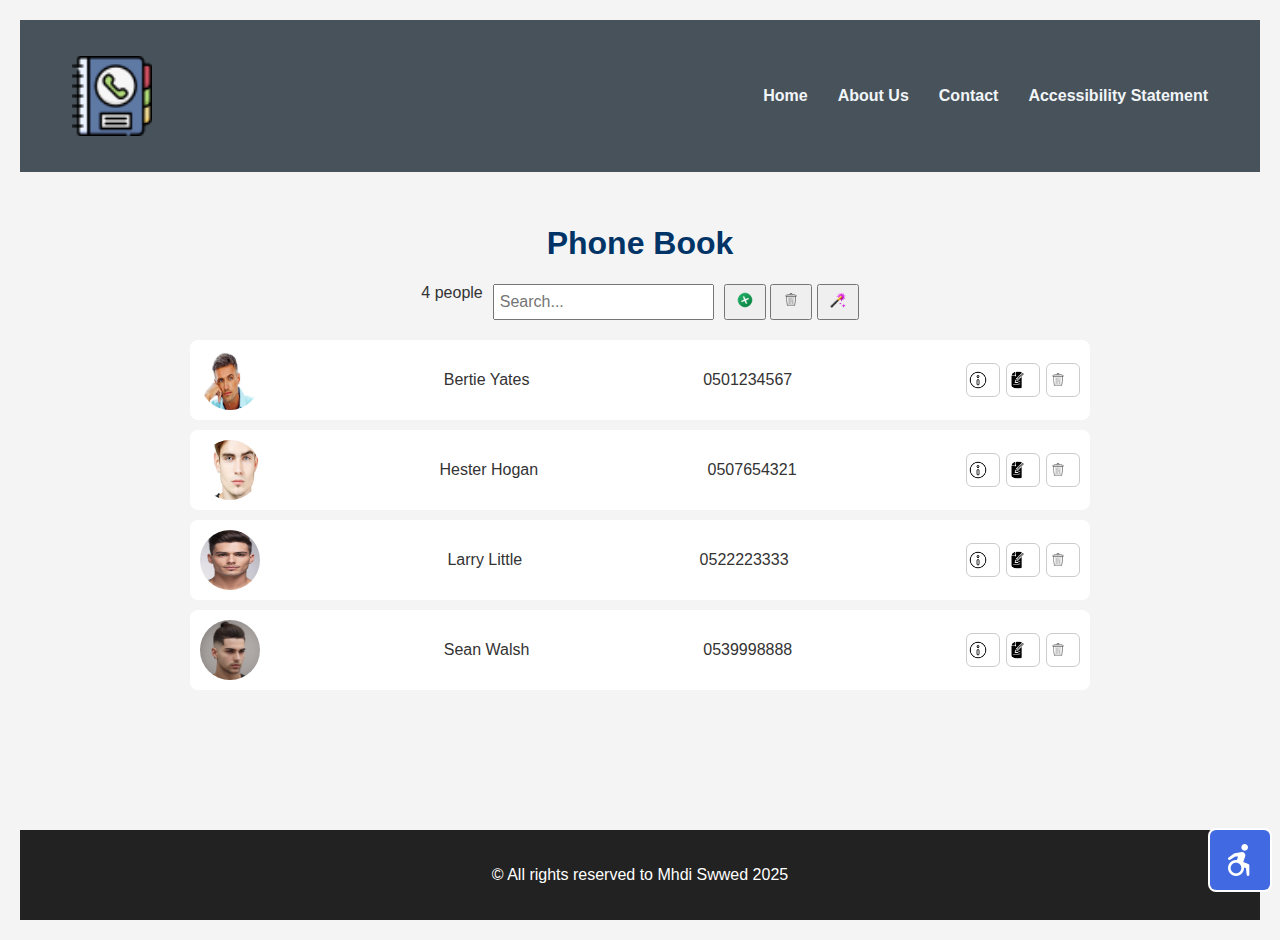
<file: index.html>
<!DOCTYPE html>
<html lang="en">

<head>
  <meta charset="UTF-8">
  <meta name="viewport" content="width=device-width, initial-scale=1.0">
  <title>Phone Book</title>
  <!-- חיבור לקובץ CSS -->
  <link rel="stylesheet" href="styles/styles.css">
  <link rel="icon" href="./images/icons8-phone-book-48.png" type="image/png">
   <script>
  nagishli_config = {
    // צבע התוסף - האפשרויות הן Blue (כחול), Red (אדום), Green (ירוק), Purple (סגול), Pink (ורוד), Yellow (צהוב), Gray (אפור), Orange (כתום), Brown (חום), Turquoise (טורקיז) ו-Black (שחור)
    color: "blue",
    // שפת התוסף, he - עברית, en - אנגלית
    language: "en"
  };
</script>
<script src="js/nagishli_beta.js" defer></script>
</head>

<body>
  <header>
    <div class="container header-container">
      <img src="images/icons8-phone-book-48.png" alt="Logo" title="Logo" width="80" height="80">

      <nav class="main-nav">
        <ul class="nav-links">
          <li><a href="index.html">Home</a></li>
          <li><a href="about.html">About Us</a></li>
          <li><a href="contact.html">Contact</a></li>
           <li><a href="AccessibilityStatement.html">Accessibility Statement</a></li>
        </ul>
      </nav>
    </div>
  </header>

  <main>
    <section>
      <h1>Phone Book</h1>

      <!-- אזור שליטה: מונה אנשים, חיפוש, הוספה, ניקוי -->
      <div class="controls">
        <span id="peopleCount">0 people</span>
        <input type="text" id="searchInput" placeholder="Search...">
       
        <div class="buttonGroup">
          <button id="addBtn">
            <img src="images/icons8-add.gif" alt="add" title="add" width="18" height="18">
          </button>
          <button id="clearAllBtn">
            <img src="images/icons8-delete-100.png" alt="delete" title="delete" width="18" height="18">
          </button>
          <button id="toggleEffectBtn" title="Dark Mode">
            <img src="images/effect.png" alt="effect" width="18" height="18" title="effect">
          </button>
        </div>
      </div>


      <!-- רשימת אנשי הקשר -->
      <p id="noContactsMessage" style="text-align: center; color: gray; font-style: italic;"></p>
      <ul id="contactsList"></ul>

      <!-- חלון קופץ להצגה או עריכה -->
      <div id="popup" class="hidden">
        <div class="popup-content">
          <span id="closePopup"><img src="images/icons8-exit-30.png" alt="exit" title="exit" width="18"
              height="18"></span>
          <h2 id="popupTitle"></h2>
          <div id="popupDetails"></div>
        </div>
      </div>

      <!-- חיבור לקובץ JavaScript -->
      <script src="JavaScript/index.js" defer></script>
    </section>
  </main>

  <footer>
    <div class="container">
      © All rights reserved to Mhdi Swwed 2025
    </div>
  </footer>
</body>



</html>
</file>
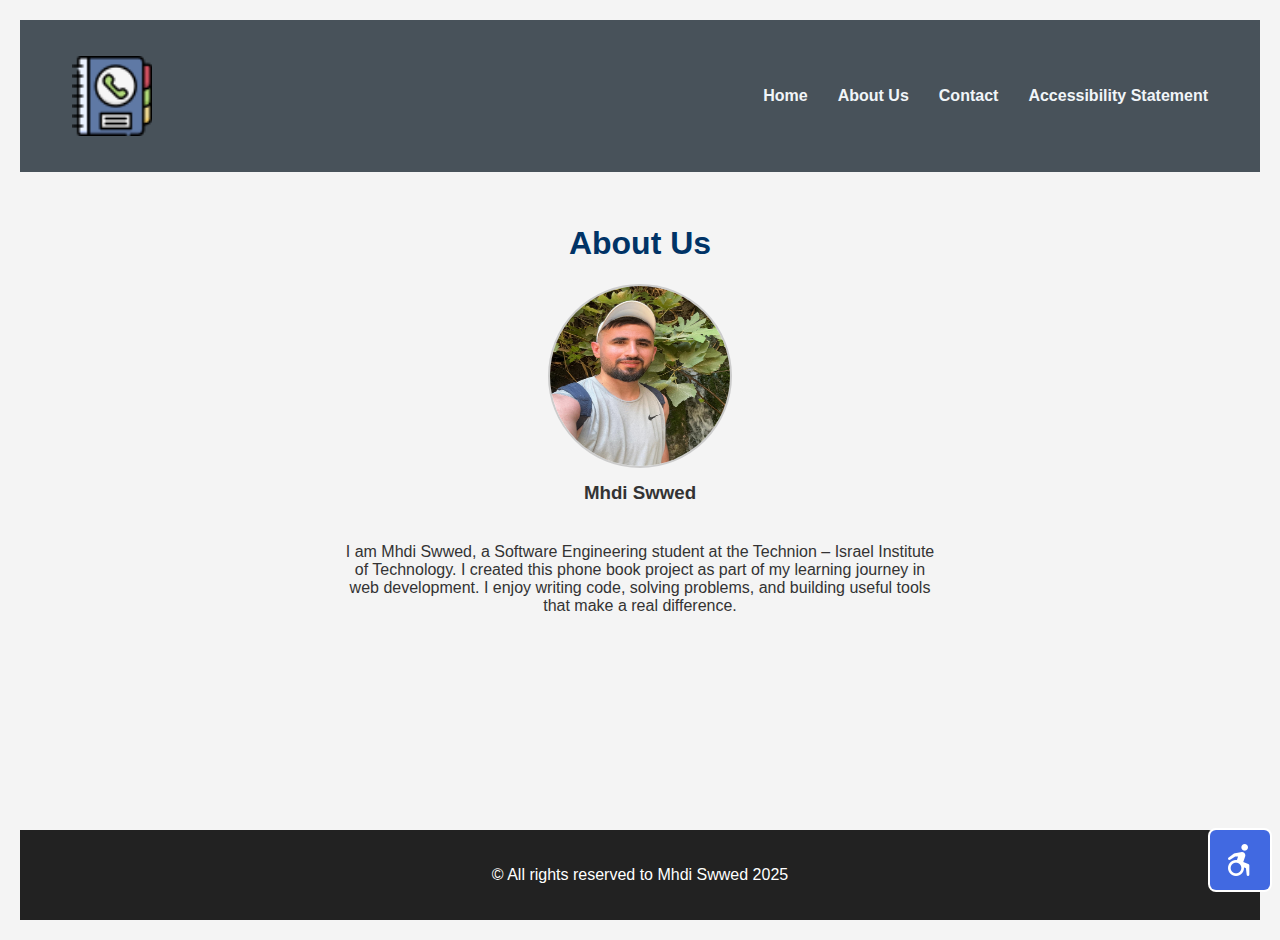
<file: about.html>
<!DOCTYPE html>
<html lang="en">

<head>
  <meta charset="UTF-8">
  <meta name="viewport" content="width=device-width, initial-scale=1.0">
  <title>About Us</title>
  <link rel="stylesheet" href="styles/styles.css">
  <link rel="icon" href="./images/icons8-phone-book-48.png" type="image/png">
 <script>
  nagishli_config = {
    // צבע התוסף - האפשרויות הן Blue (כחול), Red (אדום), Green (ירוק), Purple (סגול), Pink (ורוד), Yellow (צהוב), Gray (אפור), Orange (כתום), Brown (חום), Turquoise (טורקיז) ו-Black (שחור)
    color: "blue",
    // שפת התוסף, he - עברית, en - אנגלית
    language: "en"
  };
</script>
<script src="js/nagishli_beta.js" defer></script>
</head>

<body>

  <header>
    <div class="container header-container">
      <img src="images/icons8-phone-book-48.png" alt="Logo" title="Logo" width="80" height="80">

      <nav class="main-nav">
        <ul class="nav-links">
          <li><a href="index.html">Home</a></li>
          <li><a href="about.html">About Us</a></li>
          <li><a href="contact.html">Contact</a></li>
           <li><a href="AccessibilityStatement.html">Accessibility Statement</a></li>
        </ul>
      </nav>
    </div>
  </header>

  <main class="about-container">
    <section>
      <h1>About Us</h1>
      <div class="team-photos">
        <div class="team-member">
          <img src="images/mhdi.jpg" alt="Mhdi Swwed" title="Mhdi Swwed" width="180" height="180">
          <h3>Mhdi Swwed</h3>
        </div>
      </div>

      <p>
        I am Mhdi Swwed, a Software Engineering student at the Technion – Israel Institute of Technology.
        I created this phone book project as part of my learning journey in web development.
        I enjoy writing code, solving problems, and building useful tools that make a real difference.
      </p>
    </section>
  </main>

  <footer>
    <div class="container">
      © All rights reserved to Mhdi Swwed 2025
    </div>
  </footer>

</body>


</html>
</file>
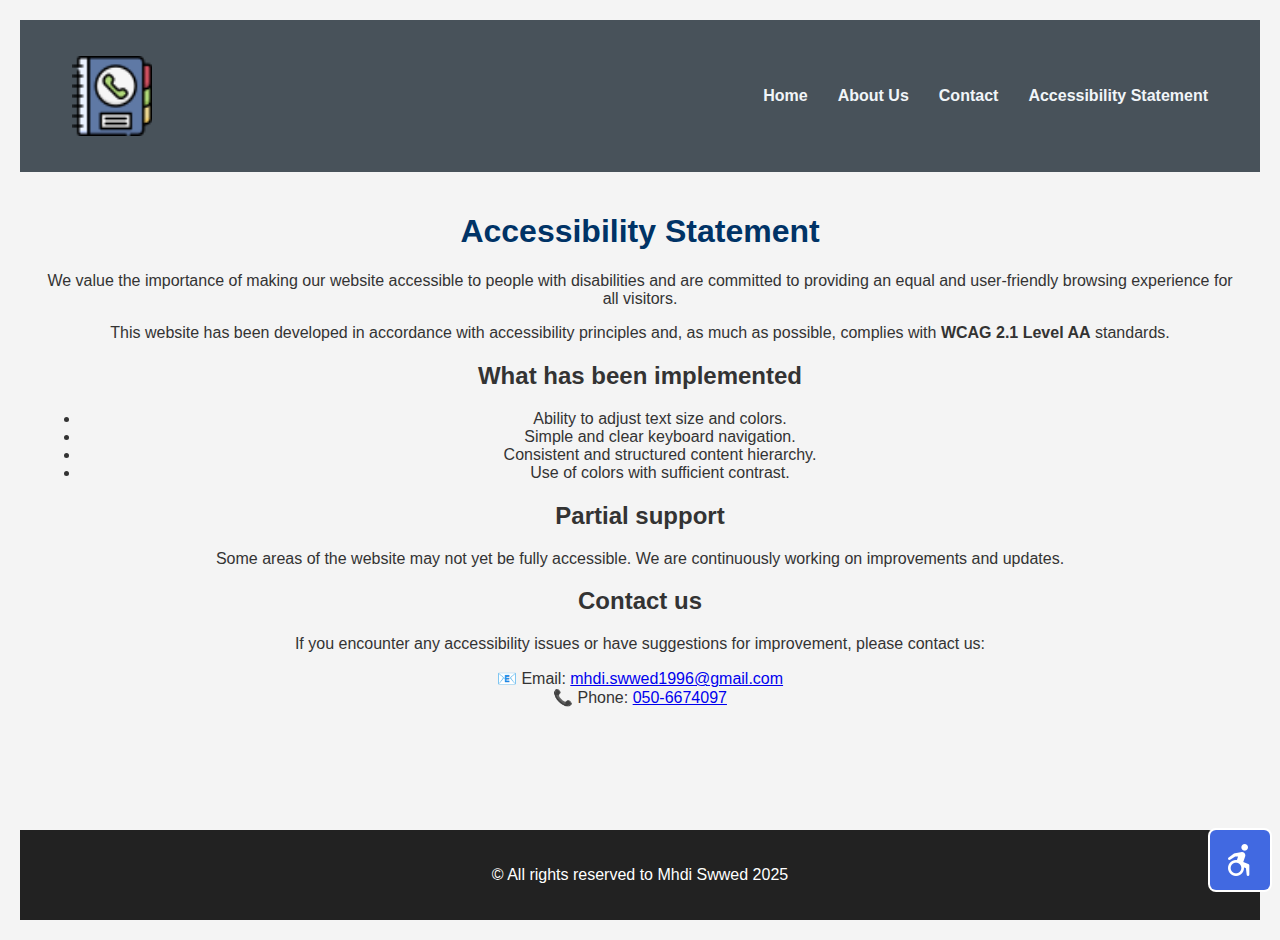
<file: AccessibilityStatement.html>
<!DOCTYPE html>
<html lang="en">

<head>
  <meta charset="UTF-8">
  <meta name="viewport" content="width=device-width, initial-scale=1.0">
  <title>Accessibility Statement</title>
  <link rel="stylesheet" href="styles/styles.css">
  <link rel="icon" href="./images/icons8-phone-book-48.png" type="image/png">
  <script>
    nagishli_config = {
      // צבע התוסף - האפשרויות הן Blue (כחול), Red (אדום), Green (ירוק), Purple (סגול), Pink (ורוד), Yellow (צהוב), Gray (אפור), Orange (כתום), Brown (חום), Turquoise (טורקיז) ו-Black (שחור)
      color: "blue",
      // שפת התוסף, he - עברית, en - אנגלית
      language: "en"
    };
  </script>
  <script src="js/nagishli_beta.js" defer></script>
</head>

<body>

  <header>
    <div class="container header-container">
      <img src="images/icons8-phone-book-48.png" alt="Logo" title="Logo" width="80" height="80">

      <nav class="main-nav">
        <ul class="nav-links">
          <li><a href="index.html">Home</a></li>
          <li><a href="about.html">About Us</a></li>
          <li><a href="contact.html">Contact</a></li>
          <li><a href="AccessibilityStatement.html">Accessibility Statement</a></li>
        </ul>
      </nav>
    </div>
  </header>

  <main class="container">
    <h1>Accessibility Statement</h1>
    <p>
      We value the importance of making our website accessible to people with disabilities and are committed to
      providing an equal and user-friendly browsing experience for all visitors.
    </p>
    <p>
      This website has been developed in accordance with accessibility principles and, as much as possible, complies
      with <strong>WCAG 2.1 Level AA</strong> standards.
    </p>

    <h2>What has been implemented</h2>
    <ul>
      <li>Ability to adjust text size and colors.</li>
      <li>Simple and clear keyboard navigation.</li>
      <li>Consistent and structured content hierarchy.</li>
      <li>Use of colors with sufficient contrast.</li>
    </ul>

    <h2>Partial support</h2>
    <p>
      Some areas of the website may not yet be fully accessible. We are continuously working on improvements and
      updates.
    </p>

    <h2>Contact us</h2>
    <p>
      If you encounter any accessibility issues or have suggestions for improvement, please contact us:
    </p>
    <p>
      📧 Email: <a href="mailto:mhdi.swwed1996@gmail.com">mhdi.swwed1996@gmail.com</a><br>
      📞 Phone: <a href="tel:0506674097">050-6674097</a>
    </p>
  </main>

  <footer>
    <div class="container">
      © All rights reserved to Mhdi Swwed 2025
    </div>
  </footer>

</body>

</html>
</file>
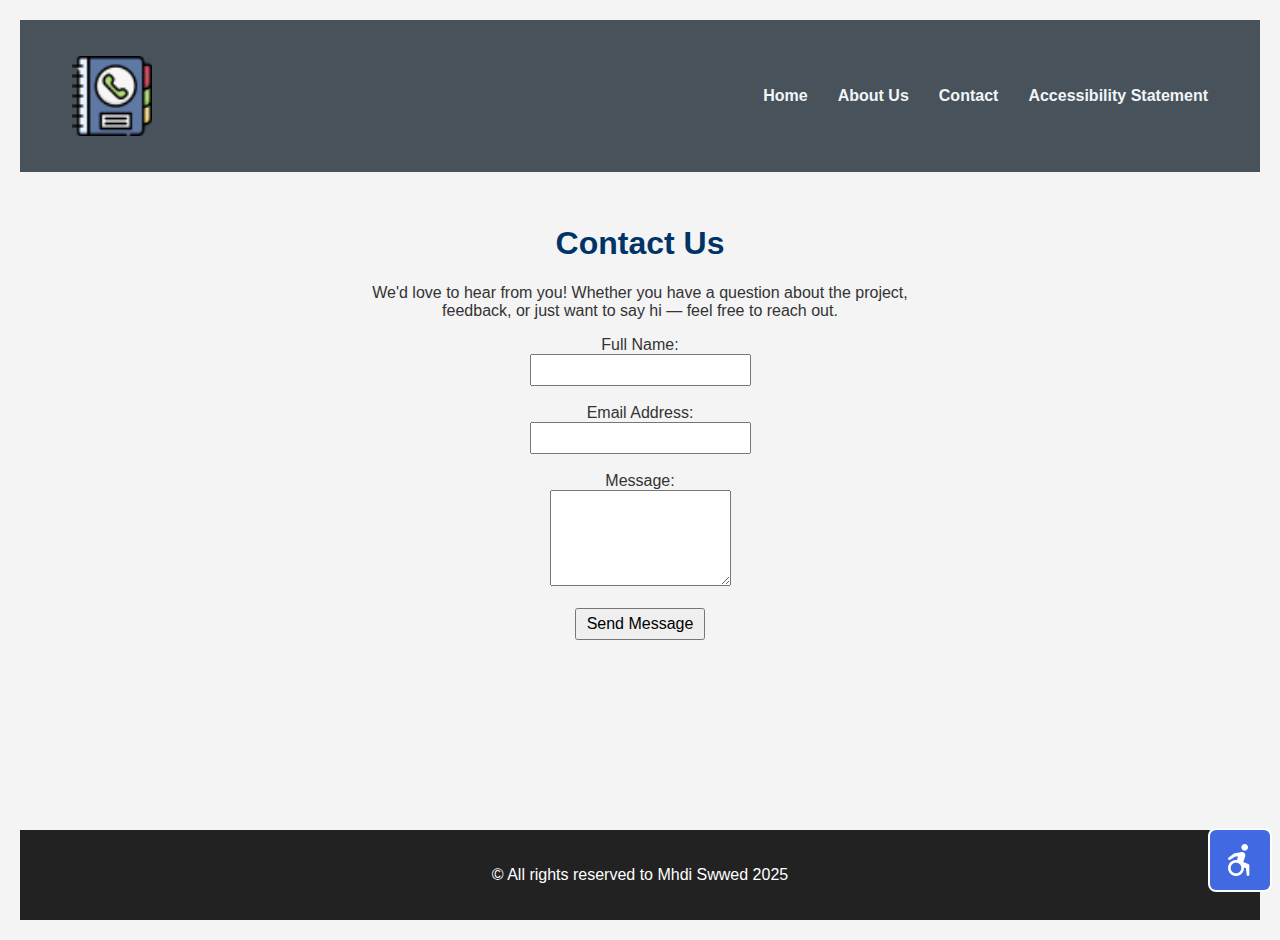
<file: contact.html>
<!DOCTYPE html>
<html lang="en">

<head>
  <meta charset="UTF-8">
  <meta name="viewport" content="width=device-width, initial-scale=1.0">
  <title>Contact Us</title>
  <link rel="stylesheet" href="styles/styles.css">
  <link rel="icon" href="./images/icons8-phone-book-48.png" type="image/png">
  <script>
    nagishli_config = {
      color: "blue",
      language: "en"
    };
  </script>
  <script src="js/nagishli_beta.js" defer></script>
</head>

<body>

  <header>
    <div class="container header-container">
      <img src="images/icons8-phone-book-48.png" alt="Logo" title="Logo" width="80" height="80">
      <nav class="main-nav">
        <ul class="nav-links">
          <li><a href="index.html">Home</a></li>
          <li><a href="about.html">About Us</a></li>
          <li><a href="contact.html">Contact</a></li>
          <li><a href="AccessibilityStatement.html">Accessibility Statement</a></li>
        </ul>
      </nav>
    </div>
  </header>

  <main class="about-container">
    <section>
      <h1>Contact Us</h1>
      <p>
        We'd love to hear from you! Whether you have a question about the project, feedback, or just want to say hi —
        feel free to reach out.
      </p>

      <!-- ✅ טופס מחובר ל-Formspree -->
      <form class="contact-form" action="https://formspree.io/f/xeolqyvk" method="POST">
        <label for="name">Full Name:</label><br>
        <input type="text" id="name" name="name" required><br><br>

        <label for="email">Email Address:</label><br>
        <input type="email" id="email" name="email" required><br><br>

        <label for="message">Message:</label><br>
        <textarea id="message" name="message" rows="6" required></textarea><br><br>

        <!-- אופציונלי: חבוי כדי לדעת מאיפה הגיע -->
        <input type="hidden" name="_subject" value="New Contact Form Submission">

        <button type="submit">Send Message</button>
      </form>

    </section>
  </main>

  <footer>
    <div class="container">
      © All rights reserved to Mhdi Swwed 2025
    </div>
  </footer>

</body>

</html>
</file>
<file: styles/styles.css>
/* === התחלה: עיצוב בסיסי === */
body {
  font-family: Arial, sans-serif;
  background-color: #e0e6f0;
  padding: 20px;
  margin: 0;
}

h1 {
  text-align: center;
  color: #003366;
}

/* === סוף: עיצוב בסיסי === */
/* === התחלה: פריסת עמוד מלאה לתחתית footer === */
html,
body {
  height: 100%;
  margin: 0;
  padding: 0;
}

body {
  display: flex;
  flex-direction: column;
  background-color: #e0e6f0;
  font-family: 'Segoe UI', sans-serif;
  color: #333;
}

main {
  flex: 1;
}

/* === סוף: פריסת עמוד מלאה לתחתית footer === */
/* === התחלה: אזור שליטה === */
.controls {
  display: flex;
  justify-content: center;
  gap: 10px;
  margin: 20px;
  flex-wrap: wrap;
}

input {
  padding: 5px;
  font-size: 16px;
}

button {
  padding: 5px 10px;
  font-size: 16px;
  cursor: pointer;
}

/* === סוף: אזור שליטה === */

/* === התחלה: רשימת אנשי קשר === */
ul#contactsList {
  list-style: none;
  padding: 0;
  max-width: 900px;
  margin: auto;
}

.contact {
  display: flex;
  align-items: center;
  justify-content: space-between;
  background-color: white;
  margin-bottom: 10px;
  padding: 10px;
  border-radius: 8px;
  transition: background 0.3s;
}

.contact:hover {
  background-color: #f0f0f0;
}

.contact img {
  width: 60px;
  height: 60px;
  border-radius: 50%;
  margin-right: 10px;
}

/* === סוף: רשימת אנשי קשר === */

/* === התחלה: כפתורים בתוך כרטיס איש קשר === */
.contact div {
  display: flex;
  gap: 6px;
}

.contact button {
  display: inline-flex;
  align-items: center;
  justify-content: center;
  width: 34px;
  height: 34px;
  padding: 0;
  border: 1px solid #ccc;
  border-radius: 6px;
  background-color: white;
  cursor: pointer;
}

.contact button img {
  display: block;
  width: 18px;
  height: 18px;
  object-fit: contain;
}

/* === סוף: כפתורים בתוך כרטיס איש קשר === */

/* === התחלה: חלון קופץ (popup) === */
#popup {
  position: fixed;
  z-index: 1000;
  top: 0;
  left: 0;
  right: 0;
  bottom: 0;
  background: rgba(0, 0, 0, 0.5);
  display: none;
  justify-content: center;
  align-items: center;
}

#popup.show {
  display: flex;
}

.popup-content {
  background: white;
  padding: 20px;
  border-radius: 10px;
  width: 300px;
  position: relative;
}

#closePopup {
  position: absolute;
  top: 10px;
  right: 10px;
  cursor: pointer;
}

/* === סוף: חלון קופץ (popup) === */

/* === התחלה: מבנה עמוד כללי === */
footer {
  background: #222;
  color: white;
  text-align: center;
  padding: 1em;
}

section {
  margin-bottom: 3em;
}

main {
  padding: 2em;
  animation: fadeIn 1s ease-in;
  flex-grow: 1;
}

/* === סוף: מבנה עמוד כללי === */

/* === התחלה: גוף ודף כללי נוסף === */
body {
  height: 100%;
  margin: 0;
}

body {
  margin: 0;
  font-family: 'Segoe UI', sans-serif;
  background: #f4f4f4;
  color: #333;
  display: flex;
  flex-direction: column;
}

.container {
  max-width: 1200px;
  margin: 0 auto;
  padding: 20px;
}

/* === סוף: גוף ודף כללי נוסף === */

/* === התחלה: Header וניווט === */
header {
  background: #48525a;
  color: white;
  padding: 1em 2em;
  top: 0;
  z-index: 100;
  position: relative;
}

.header-container {
  display: flex;
  justify-content: space-between;
  align-items: center;
  flex-wrap: wrap;
}

.main-nav {
  display: flex;
  align-items: center;
  gap: 20px;
}

.nav-links {
  list-style: none;
  display: flex;
  gap: 30px;
  margin: 0;
  padding: 0;
}

.nav-links li a {
  text-decoration: none;
  color: #f1f5f8;
  font-weight: bold;
  transition: color 0.3s;
}

.nav-links li a:hover {
  color: #b7d1e4;
}

/* === סוף: Header וניווט === */

/* === התחלה: עמוד אודות === */
body {
  font-family: Arial, sans-serif;
  text-align: center;
  padding: 20px;
}

.about-container {
  max-width: 600px;
  margin: auto;
}

.team-photos {
  display: flex;
  justify-content: center;
  gap: 40px;
  margin: 20px 0;
  flex-wrap: wrap;
}

.team-member {
  text-align: center;
}

.team-member img {
  border-radius: 50%;
  border: 2px solid #ccc;
}

.team-member h3 {
  margin-top: 10px;
}

/* === סוף: עמוד אודות === */

/* === התחלה: עיצוב מובייל (ריספונסיביות) === */
@media (max-width: 768px) {
  .controls {
    display: flex;
    flex-direction: column;
    align-items: center;
    gap: 10px;
    padding: 10px;
  }

  #peopleCount {
    font-weight: bold;
    font-size: 14px;
    text-align: center;
  }

  #searchInput {
    width: 100%;
    max-width: 300px;
    padding: 8px;
    font-size: 16px;
    box-sizing: border-box;
  }

  .buttonGroup {
    display: flex;
    justify-content: center;
    gap: 12px;
    margin-top: 10px;
  }

  .buttonGroup button {
    width: 44px;
    height: 44px;
    display: flex;
    justify-content: center;
    align-items: center;
    padding: 0;
    border: 1px solid #ccc;
    border-radius: 6px;
    background-color: white;
  }

  .buttonGroup button img {
    width: 20px;
    height: 20px;
  }

  .contact {
    flex-direction: column;
    align-items: center;
    text-align: center;
    padding: 15px;
  }

  .contact img {
    margin-bottom: 10px;
  }

  .contact div {
    justify-content: center;
    width: 100%;
    margin-top: 10px;
  }

  h1 {
    font-size: 1.5em;
    margin-bottom: 0.5em;
  }

  .header-container {
    flex-direction: column;
    align-items: center;
    text-align: center;
    gap: 8px;
    padding: 10px 0;
  }

  header img {
    width: 50px;
    height: 50px;
  }

  .main-nav {
    width: 100%;
    justify-content: center;
  }

  .nav-links {
    flex-direction: row;
    flex-wrap: wrap;
    justify-content: center;
    gap: 15px;
    padding: 0;
    margin: 0;
    list-style: none;
  }

  .nav-links li a {
    padding: 6px 10px;
    font-size: 16px;
    text-decoration: none;
    color: #f1f5f8;
    font-weight: 500;
    background-color: transparent;
    border-radius: 4px;
    transition: background 0.3s;
  }

  .nav-links li a:hover {
    background-color: rgba(255, 255, 255, 0.1);
  }

  footer {
    padding: 1em 0.5em;
    font-size: 14px;
    text-align: center;
  }

  footer .container {
    padding: 0;
  }

  #popup {
    padding: 20px;
    box-sizing: border-box;
  }

  .popup-content {
    width: 100%;
    max-width: 320px;
    margin: auto;
    border-radius: 12px;
    background-color: white;
    padding: 20px;
    box-shadow: 0 6px 18px rgba(0, 0, 0, 0.3);
    text-align: center;
    position: relative;
  }

  #popupDetails img {
    width: 90px;
    height: 90px;
    object-fit: cover;
    border-radius: 50%;
    margin-bottom: 12px;
  }

  #popupTitle {
    font-size: 1.4em;
    color: #003366;
    margin-bottom: 10px;
  }

  #popupDetails p {
    font-size: 15px;
    margin: 6px 0;
  }

  #popupDetails p strong {
    margin-right: 5px;
  }

  #closePopup {
    top: 10px;
    right: 12px;
    font-size: 20px;
    font-weight: bold;
    cursor: pointer;
  }
}

/* === סוף: עיצוב מובייל (ריספונסיביות) === */


/* === התחלה: אפקט רקע === */
/* === התחלה: מצב כהה === */
body.dark-mode {
  background-color: #121212;
  color: #f0f0f0;
}

body.dark-mode .contact {
  background-color: #1e1e1e;
}

body.dark-mode header,
body.dark-mode footer {
  background-color: #222;
}

/* === סוף: מצב כהה === */


/* === סוף: אפקט רקע === */
</file>
